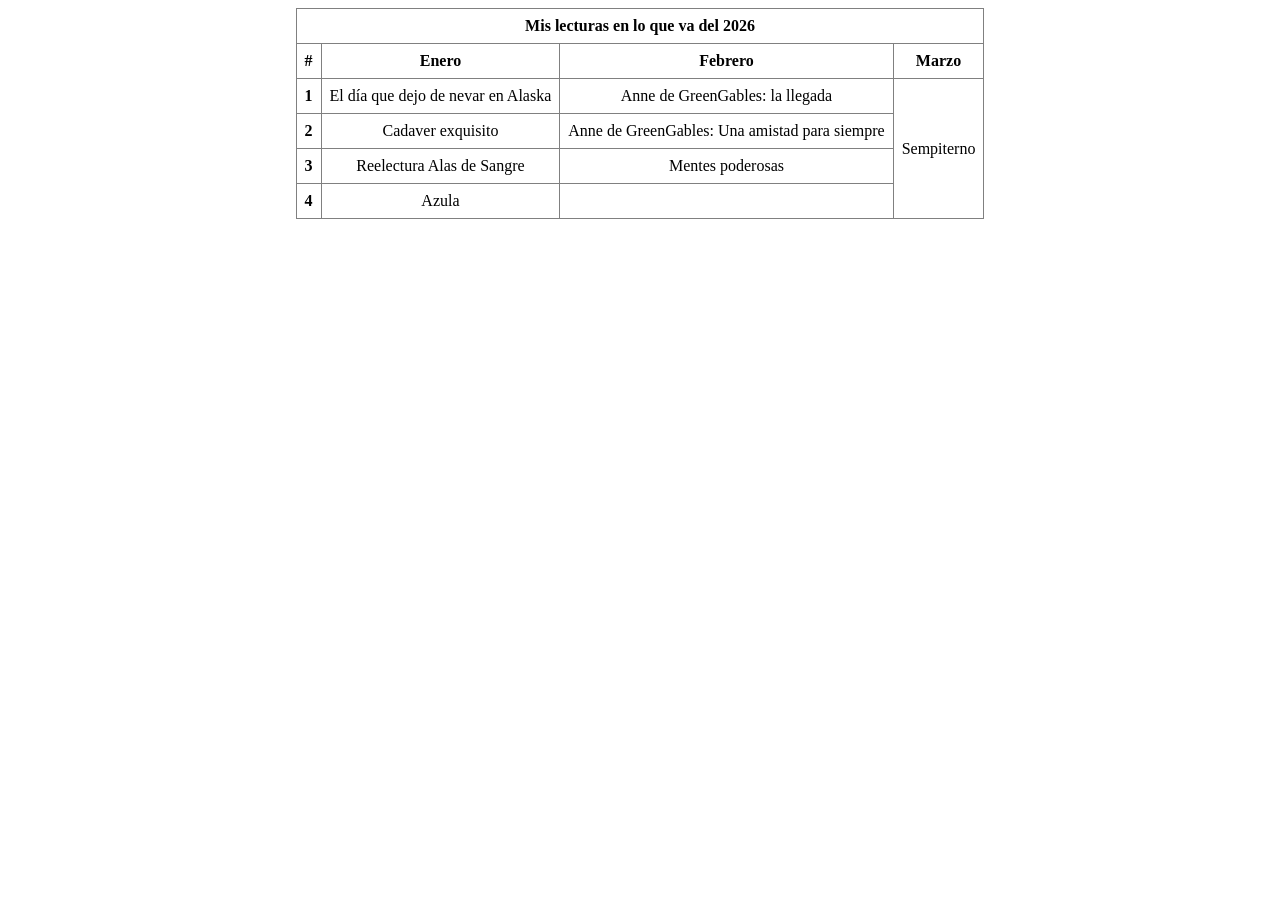
<file: ejercicio_tabla.html>
<!DOCTYPE html>
<html lang="es">
<head>
    <meta charset="UTF-8">
    <meta name="viewport" content="width=device-width, initial-scale=1.0">
    <style>
        table{
            text-align: center;
            border-collapse: collapse;
            margin: auto;
        }
        th, td{
            padding: 8px;
        }
    </style>
    <title>Document</title>
</head>
<body>
    <table border="1">
            <thead>
                <tr>
                    <th colspan="4">Mis lecturas en lo que va del 2026</th>
                </tr>
            </thead>

            
            <tbody>
                <tr>
                    <th><b>#</b></th>
                    <th>Enero</th> 
                    <th>Febrero</th>
                    <th>Marzo</th>


                </tr>
                <tr>
                    <td><b>1</b></td>
                    <td>El día que dejo de nevar en Alaska</td>
                    <td>Anne de GreenGables: la llegada</td>
                    <td rowspan="4">Sempiterno</td>

                </tr>
                <tr>
                    <td><b>2</b></td>
                    <td>Cadaver exquisito</td>
                    <td>Anne de GreenGables: Una amistad para siempre</td>
                </tr>
                <tr>
                    <td><b>3</b></td>
                    <td>Reelectura Alas de Sangre</td>
                    <td>Mentes poderosas</td>
                <tr>
                    <td><b>4</b></td>
                    <td>Azula</td>
                </tr>
                </tr>

            </tbody>

            <tfoot>
                <tr>

                </tr>
            </tfoot>
    </table>
</body>
</html>
</file>
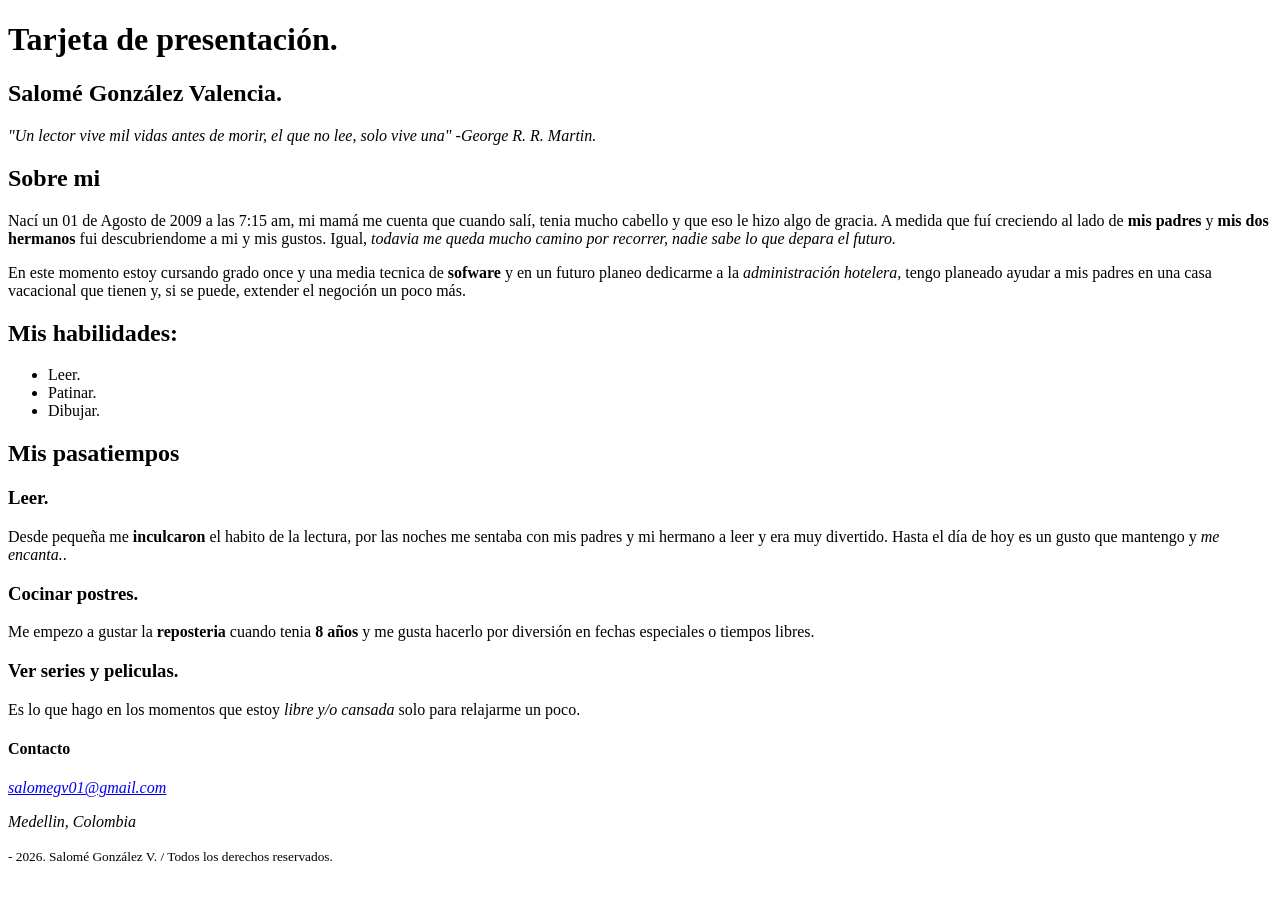
<file: Presentacion.html>
<!DOCTYPE html>
<html lang="es">

<head>
    <meta charset="UTF-8">
    <meta name="viewport" content="width=, initial-scale=1.0">
    <title>Tarjeta de Presentación</title>
</head>

<body>
    <header>

        <h1>Tarjeta de presentación.</h1>
        <h2>Salomé González Valencia.</h2>
        <p> <em>"Un lector vive mil vidas antes de morir, el que no lee, solo vive una" -George R. R. Martin.</em> </p>

    </header>
    <main>

        <section>
            <h2>Sobre mi</h2>
            <p>Nací un <time datetime="01 de Agosto de 2009"></time> 01 de Agosto de 2009 a las 7:15 am, mi mamá me
                cuenta que cuando salí, tenia mucho cabello y que eso le hizo algo de gracia. A medida que fuí creciendo
                al lado de <strong>mis padres</strong> y <strong>mis dos hermanos</strong> fui descubriendome a mi y mis
                gustos. Igual, <em>todavia me queda mucho camino por recorrer, nadie sabe lo que depara el futuro.</em>
            </p>

            <p>En este momento estoy cursando grado once y una media tecnica de <strong>sofware</strong> y en un futuro
                planeo dedicarme a la <em>administración hotelera,</em> tengo planeado ayudar a mis padres en una casa
                vacacional que tienen y, si se puede, extender el negoción un poco más. </p>

        </section>

        <section>
            <h2>Mis habilidades:</h2>
            <ul>
                <li>Leer.</li>
                <li>Patinar.</li>
                <li>Dibujar.</li>
            </ul>
        </section>

        <section>

            <h2>Mis pasatiempos</h2>

            <article>
                <h3>Leer.</h3>
                <p>Desde pequeña me <strong>inculcaron</strong> el habito de la lectura, por las noches me sentaba con
                    mis padres y mi hermano a leer y era muy divertido. Hasta el día de hoy es un gusto que mantengo y
                    <em>me encanta.</em>.
                </p>
            </article>

            <article>
                <h3>Cocinar postres.</h3>
                <p>Me empezo a gustar la <strong>reposteria</strong> cuando tenia <strong>8 años</strong> y me gusta
                    hacerlo por diversión en fechas especiales o tiempos libres.</p>
            </article>

            <article>
                <h3>Ver series y peliculas.</h3>
                <p>Es lo que hago en los momentos que estoy <em>libre y/o cansada</em> solo para relajarme un poco.</p>
            </article>

        </section>

    </main>
    <footer>
        <section>
            <h4>Contacto</h4>
            <address>
                <p> <a href="salomegv01@gmail.com"> salomegv01@gmail.com</a></p>
                <p>Medellin, Colombia</p>
            </address>
        </section>

        <p>
            <small>
                - <time datetime="2026">2026.</time> Salomé González V. / Todos los derechos reservados.
            </small>
        </p>
    </footer>
</body>

</html>
</file>
